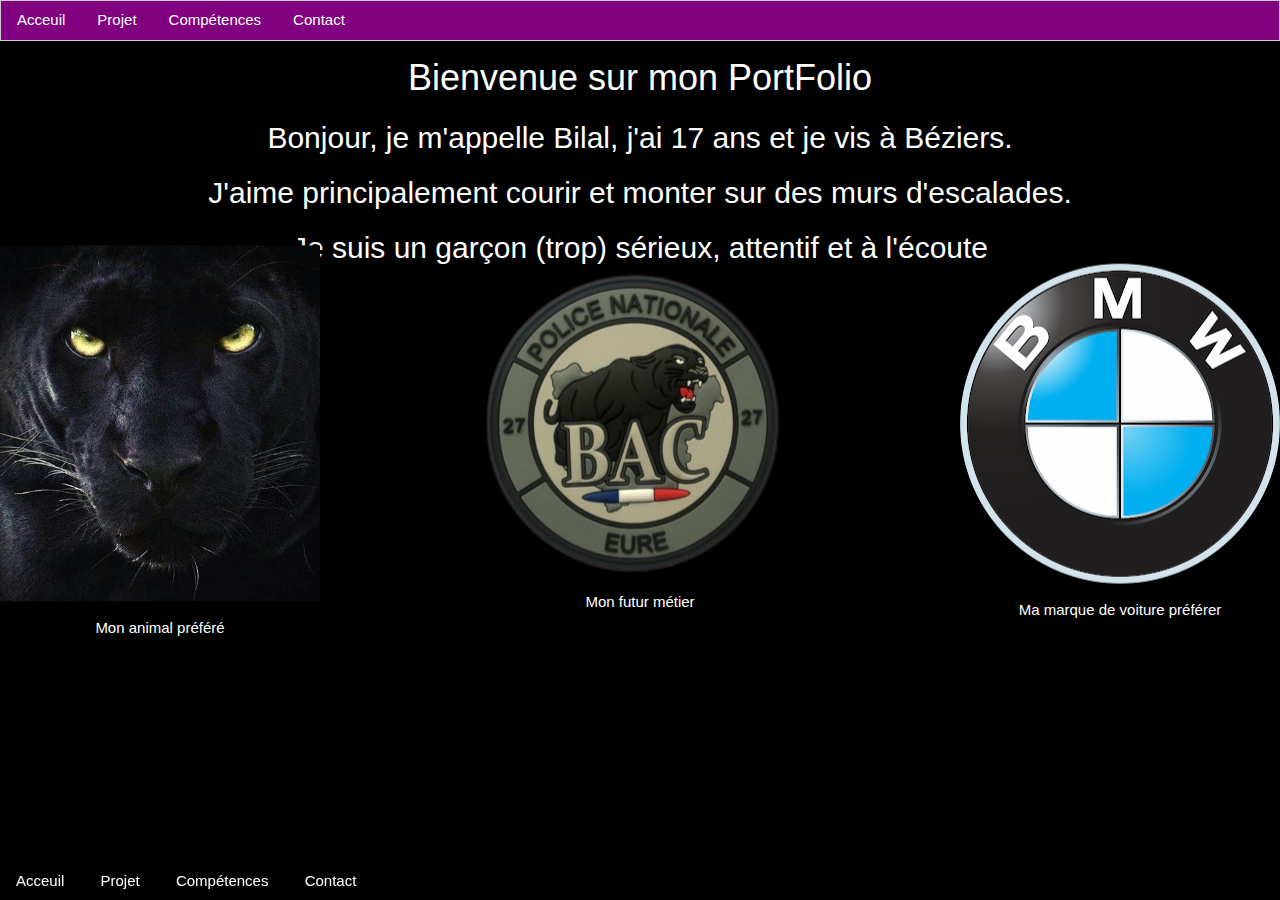
<file: index.html>
<!DOCTYPE html>
<html lang="en">
<head>
    <meta charset="UTF-8">
    <meta http-equiv="X-UA-Compatible" content="IE=edge">
    <meta name="viewport" content="width=device-width, initial-scale=1.0">
    <title>Page d'accueil de mon site</title>
    <link rel="stylesheet" href="https://www.w3schools.com/w3css/4/w3.css">
    <link rel="stylesheet" href="style.css" />
</head>
<body>
    <div class="w3-bar w3-border" style="background-color: #800080;">
        <a href="index.html" class="w3-bar-item w3-button">Acceuil</a>
        <a href="projet.html" class="w3-bar-item w3-button">Projet</a>
        <a href="competences.html" class="w3-bar-item w3-button">Compétences</a>
        <a href="contact.html" class="w3-bar-item w3-button">Contact</a>
    </div>

    <h1> Bienvenue sur mon PortFolio</h1>
    

    <h2>Bonjour, je m'appelle Bilal, j'ai 17 ans et je vis à Béziers.</h2>
    <h2>J'aime principalement courir et monter sur des murs d'escalades.</h2>
    <h2>Je suis un garçon (trop) sérieux, attentif et à l'écoute</h2>  



    <div class="w3-card-4 w3-display-left " style="width: 320px;">
        <img src="pp.jpg" alt="Panthère" style="width:320px;" >
        <div class="w3-container w3-center">
          <p>Mon animal préféré</p>
        </div>
    </div>

    <div class="w3-card-4 w3-display-middle" style="width: 320px;">
        <img src="bac.png" alt="BAC" >
        <div class="w3-container w3-center">
          <p>Mon futur métier</p>
        </div>
    </div>

    <div class="w3-card-4 w3-display-right" style="width: 320px;">
        <img src="bmw.jpg" alt="BMW" >
        <div class="w3-container w3-center">
          <p>Ma marque de voiture préférer</p>
        </div>
    </div>
    

    <div class="w3-bar w3-bottom">
        <a href="index.html" class="w3-button">Acceuil </a>
        <a href="projet.html" class="w3-button"> Projet </a>    
        <a href="competences.html" class="w3-button"> Compétences </a>
        <a href="contact.html" class="w3-button"> Contact </a>                
    </div>


</body>
</html>
</file>
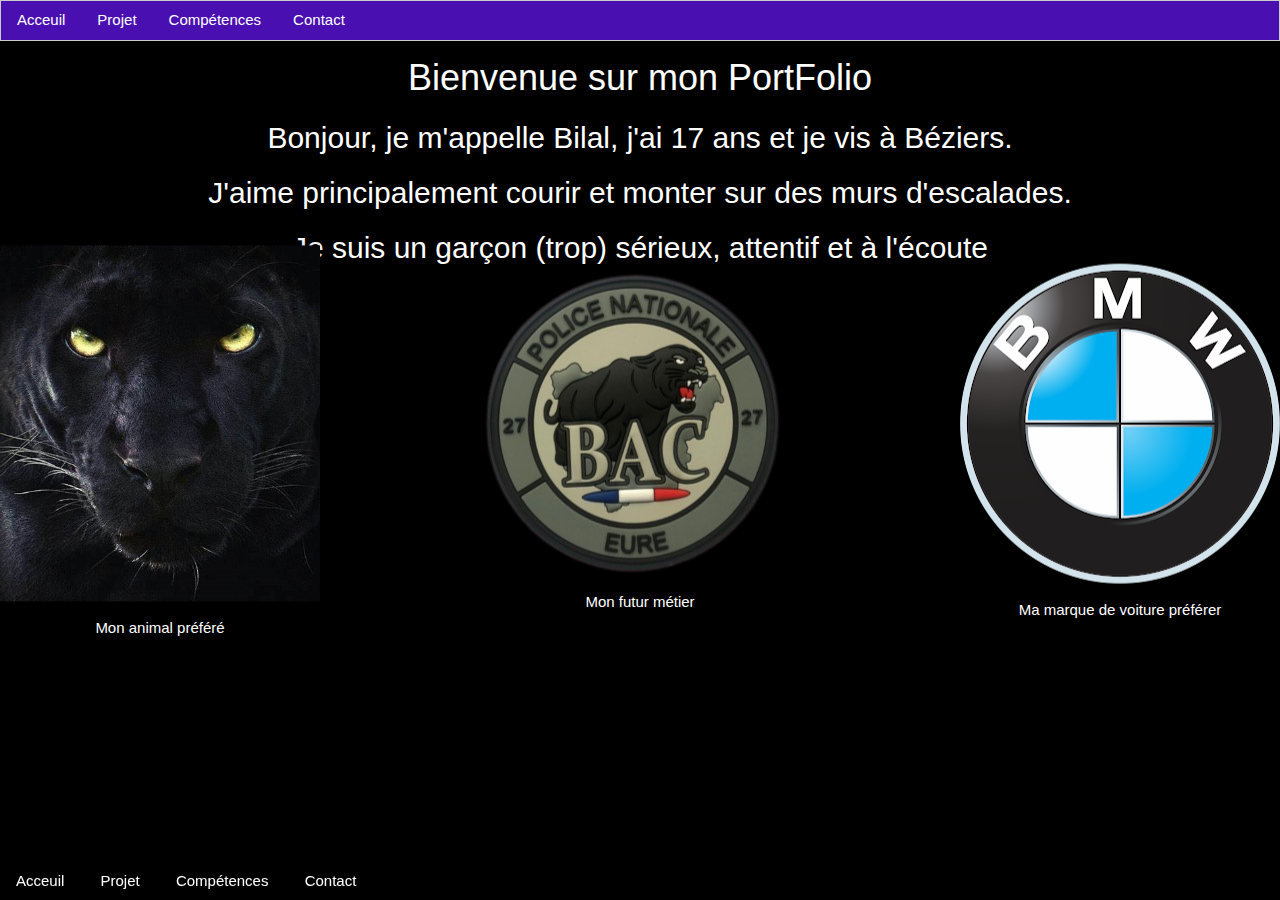
<file: acceuil.html>
<!DOCTYPE html>
<html lang="en">
<head>
    <meta charset="UTF-8">
    <meta http-equiv="X-UA-Compatible" content="IE=edge">
    <meta name="viewport" content="width=device-width, initial-scale=1.0">
    <title>Page d'accueil de mon site</title>
    <link rel="stylesheet" href="https://www.w3schools.com/w3css/4/w3.css">
    <link rel="stylesheet" href="style.css" />
</head>
<body>
    <div class="w3-bar w3-border" style="background-color: #490fb1;">
        <a href="acceuil.html" class="w3-bar-item w3-button">Acceuil</a>
        <a href="projet.html" class="w3-bar-item w3-button">Projet</a>
        <a href="competences.html" class="w3-bar-item w3-button">Compétences</a>
        <a href="contact.html" class="w3-bar-item w3-button">Contact</a>
    </div>

    <h1> Bienvenue sur mon PortFolio</h1>
    

    <h2>Bonjour, je m'appelle Bilal, j'ai 17 ans et je vis à Béziers.</h2>
    <h2>J'aime principalement courir et monter sur des murs d'escalades.</h2>
    <h2>Je suis un garçon (trop) sérieux, attentif et à l'écoute</h2>  



    <div class="w3-card-4 w3-display-left " style="width: 320px;">
        <img src="pp.jpg" alt="Panthère" style="width:320px;" >
        <div class="w3-container w3-center">
          <p>Mon animal préféré</p>
        </div>
    </div>

    <div class="w3-card-4 w3-display-middle" style="width: 320px;">
        <img src="bac.png" alt="BAC" >
        <div class="w3-container w3-center">
          <p>Mon futur métier</p>
        </div>
    </div>

    <div class="w3-card-4 w3-display-right" style="width: 320px;">
        <img src="bmw.jpg" alt="BMW" >
        <div class="w3-container w3-center">
          <p>Ma marque de voiture préférer</p>
        </div>
    </div>
    

    <div class="w3-bar w3-bottom">
        <a href="acceuil.html" class="w3-button">Acceuil </a>
        <a href="projet.html" class="w3-button"> Projet </a>    
        <a href="competences.html" class="w3-button"> Compétences </a>
        <a href="contact.html" class="w3-button"> Contact </a>                
    </div>


</body>
</html>
</file>
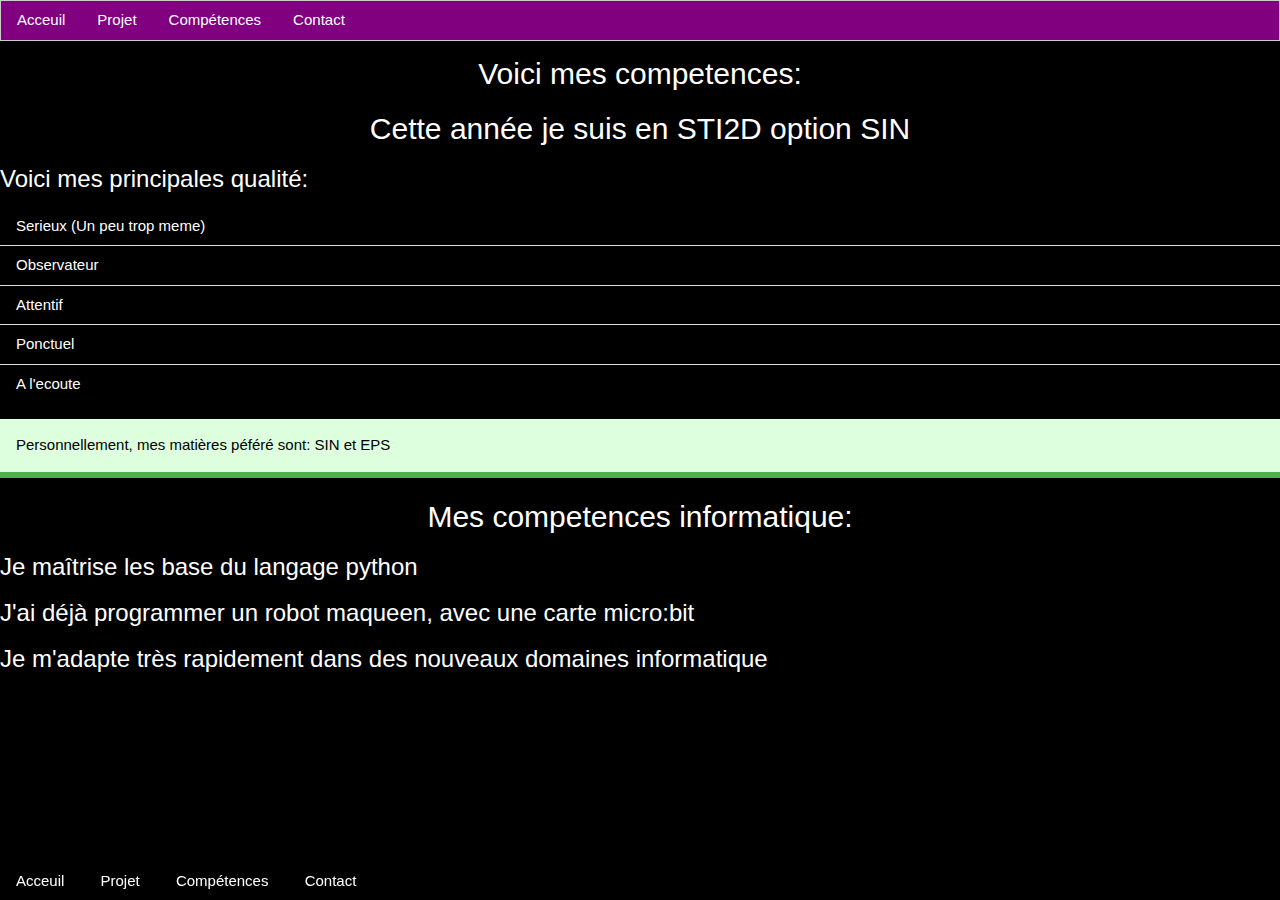
<file: competences.html>
<!DOCTYPE html>
<html lang="en">
<head>
    <meta charset="UTF-8">
    <meta http-equiv="X-UA-Compatible" content="IE=edge">
    <meta name="viewport" content="width=device-width, initial-scale=1.0">
    <title>Compétences</title>
    <link rel="stylesheet" href="https://www.w3schools.com/w3css/4/w3.css">
    <link rel="stylesheet" href="style.css" />
</head>
<body>

    <div class="w3-bar w3-border" style="background-color: #800080;">
        <a href="index.html" class="w3-bar-item w3-button">Acceuil</a>
        <a href="projet.html" class="w3-bar-item w3-button">Projet</a>
        <a href="competences.html" class="w3-bar-item w3-button">Compétences</a>
        <a href="contact.html" class="w3-bar-item w3-button">Contact</a>
    </div>

    <h2>Voici mes competences:</h2>
    <h2>Cette année je suis en STI2D option SIN</h2>
    <h3>Voici mes principales qualité:</h3>
    <ul class="w3-ul">  
        <li> Serieux (Un peu trop meme) </li>
        <li> Observateur</li>
        <li> Attentif</li>
        <li> Ponctuel</li>
        <li> A l'ecoute</li>
    </ul>

    <div class="w3-panel w3-pale-green w3-bottombar w3-border-green ">
        <p>Personnellement, mes matières péféré sont: SIN et EPS</p>
    </div> 

    <h2>Mes competences informatique:</h2>
    <h3>Je maîtrise les base du langage python </h3>
    <h3>J'ai déjà programmer un robot maqueen, avec une carte micro:bit</h3>
    <h3>Je m'adapte très rapidement dans des nouveaux domaines informatique</h3>

    <div class="w3-bar w3-bottom">
        <a href="index.html" class="w3-button">Acceuil </a>
        <a href="projet.html" class="w3-button"> Projet </a>    
        <a href="competences.html" class="w3-button"> Compétences </a>
        <a href="contact.html" class="w3-button"> Contact </a>                
    </div>

    
</body>
</html>
</file>
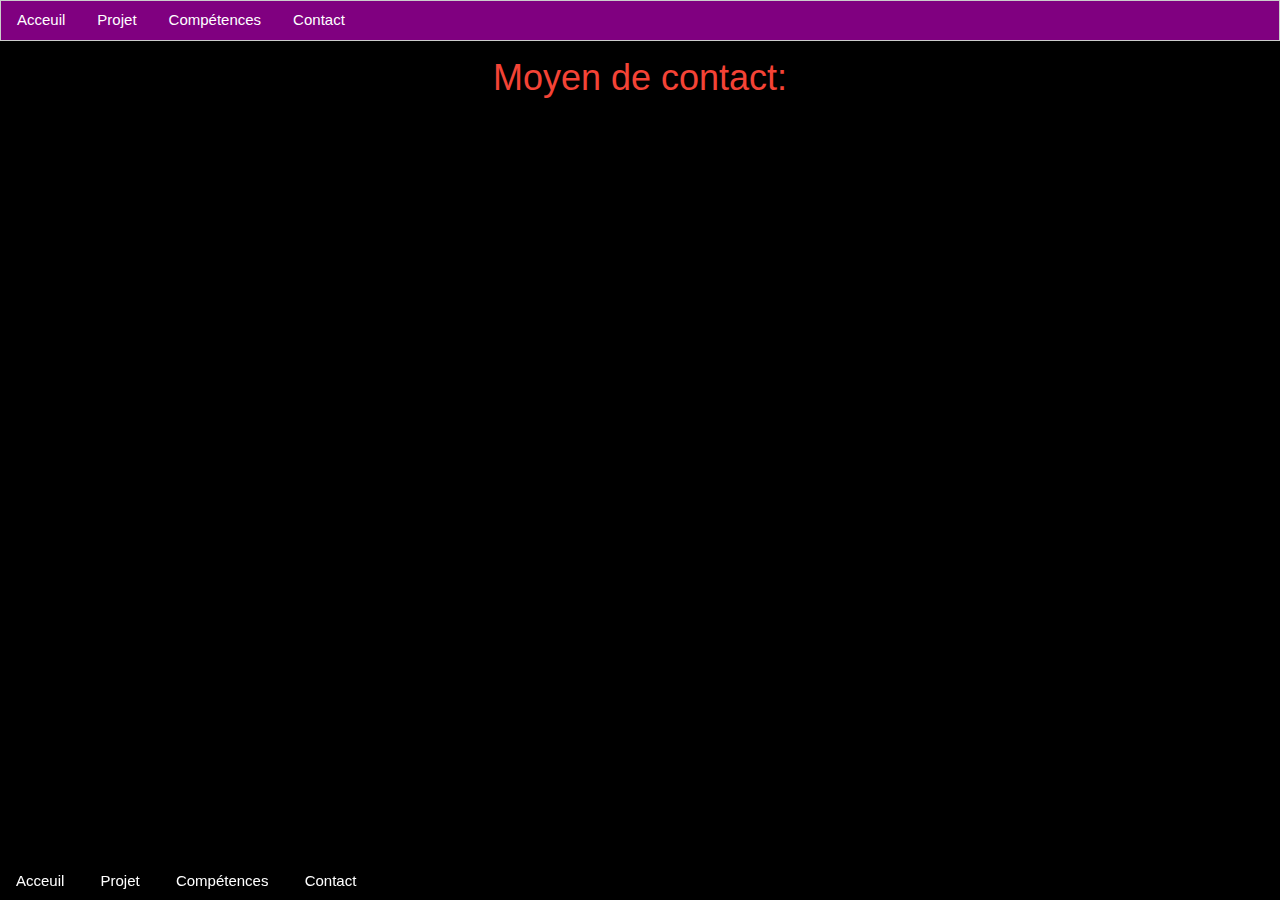
<file: contact.html>
<!DOCTYPE html>
<html lang="en">
<head>
    <meta charset="UTF-8">
    <meta http-equiv="X-UA-Compatible" content="IE=edge">
    <meta name="viewport" content="width=device-width, initial-scale=1.0">
    <title>Contact</title>
    <link rel="stylesheet" href="https://www.w3schools.com/w3css/4/w3.css">
    <link rel="stylesheet" href="https://www.w3schools.com/lib/w3-theme-indigo.css">
    <link rel="stylesheet" href="style.css" />
</head>
<body>
    <div class="w3-bar w3-border" style="background-color: #800080;">
        <a href="index.html" class="w3-bar-item w3-button">Acceuil</a>
        <a href="projet.html" class="w3-bar-item w3-button">Projet</a>
        <a href="competences.html" class="w3-bar-item w3-button">Compétences</a>
        <a href="contact.html" class="w3-bar-item w3-button">Contact</a>
    </div>

    <h1 class="w3-text-red">Moyen de contact:</h1>

    


<div class="w3-bar w3-bottom">
    <a href="index.html" class="w3-button">Acceuil </a>
    <a href="projet.html" class="w3-button"> Projet </a>    
    <a href="competences.html" class="w3-button"> Compétences </a>
    <a href="contact.html" class="w3-button"> Contact </a>                
</div>
    

</body>
</html>
</file>
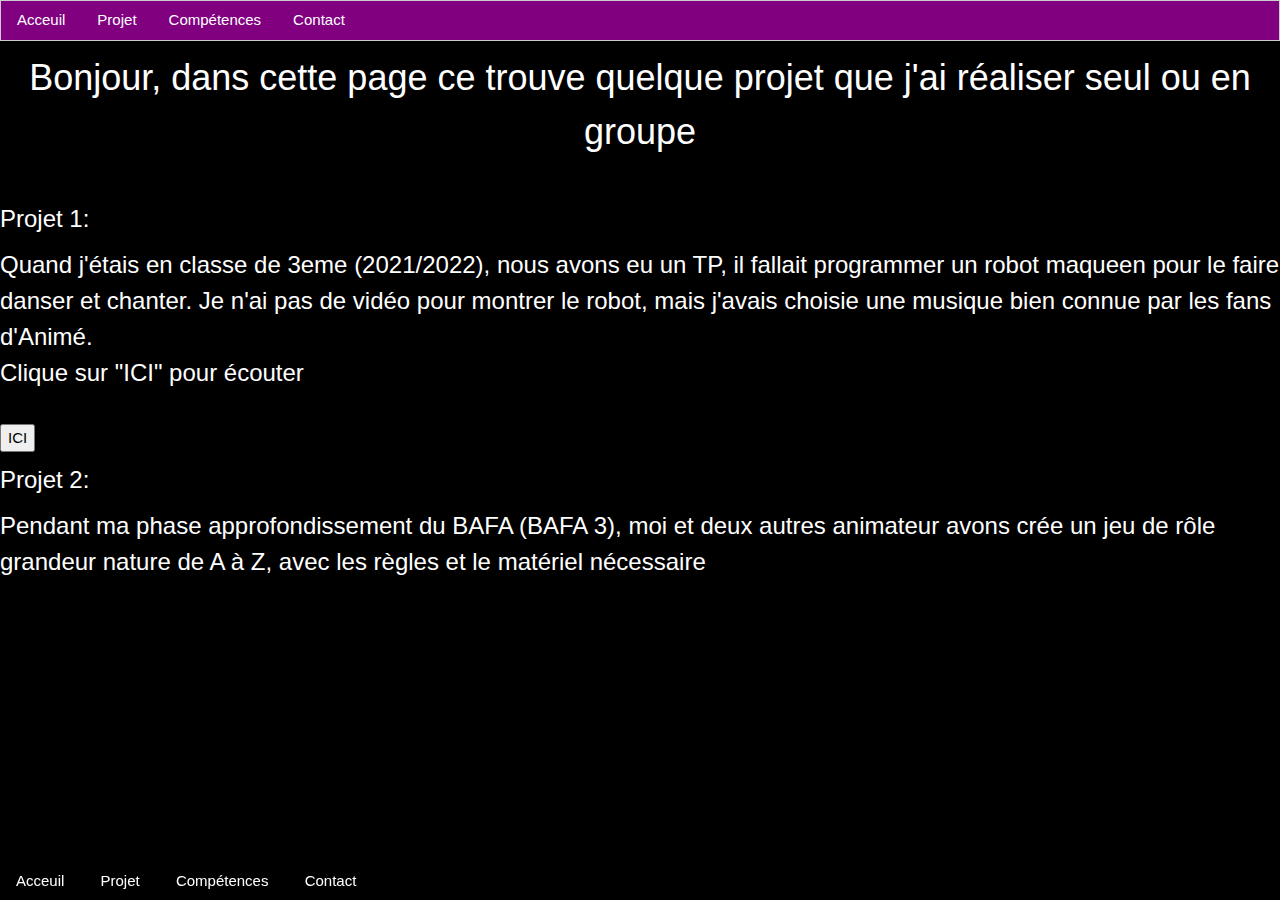
<file: projet.html>
<!DOCTYPE html>
<html lang="en">
<head>
    <meta charset="UTF-8">
    <meta http-equiv="X-UA-Compatible" content="IE=edge">
    <meta name="viewport" content="width=device-width, initial-scale=1.0">
    <title>Mes projet</title>
    <link rel="stylesheet" href="https://www.w3schools.com/w3css/4/w3.css">
    <link rel="stylesheet" href="style.css" />
</head>
<body>
    <div class="w3-bar w3-border" style="background-color: #800080;">
        <a href="index.html" class="w3-bar-item w3-button">Acceuil</a>
        <a href="projet.html" class="w3-bar-item w3-button">Projet</a>
        <a href="competences.html" class="w3-bar-item w3-button">Compétences</a>
        <a href="contact.html" class="w3-bar-item w3-button">Contact</a>
    </div>

<h1> Bonjour, dans cette page ce trouve quelque projet que j'ai réaliser seul ou en groupe</h1>
<br>
<h3>Projet 1:</h3>
<h3>Quand j'étais en classe de 3eme (2021/2022), nous avons eu un TP, il fallait programmer un robot  maqueen pour le faire danser et chanter.
    Je n'ai pas de vidéo pour montrer le robot, mais j'avais choisie une musique bien connue par les fans d'Animé.
    <br> Clique sur "ICI" pour écouter</h3>
<br><button id="lancerpause">ICI</button>
<h3>Projet 2:</h3>
<h3>Pendant ma phase approfondissement du BAFA (BAFA 3), moi et deux autres animateur
     avons crée un jeu de rôle grandeur nature de A à Z,
     avec les règles et le matériel nécessaire</h3>
     <br>
    
<div class="w3-bar w3-bottom">
    <a href="index.html" class="w3-button">Acceuil </a>
    <a href="projet.html" class="w3-button"> Projet </a>    
    <a href="competences.html" class="w3-button"> Compétences </a>
    <a href="contact.html" class="w3-button"> Contact </a>                
</div>

    <audio id="audio" src="blue.mp3"></audio>
    <script>
        document.getElementById('lancerpause').addEventListener("click", () => {
            let audio = document.getElementById("audio")
            if(audio.paused) {
                audio.play()
            } else {
                audio.pause()
            }
        })
    </script>
</body>
</html>
</file>
<file: style.css>
body{
    background-color: black;
    color: white;
}

h1{
    text-align: center;
}

h2{
    text-align: center;
}
</file>
